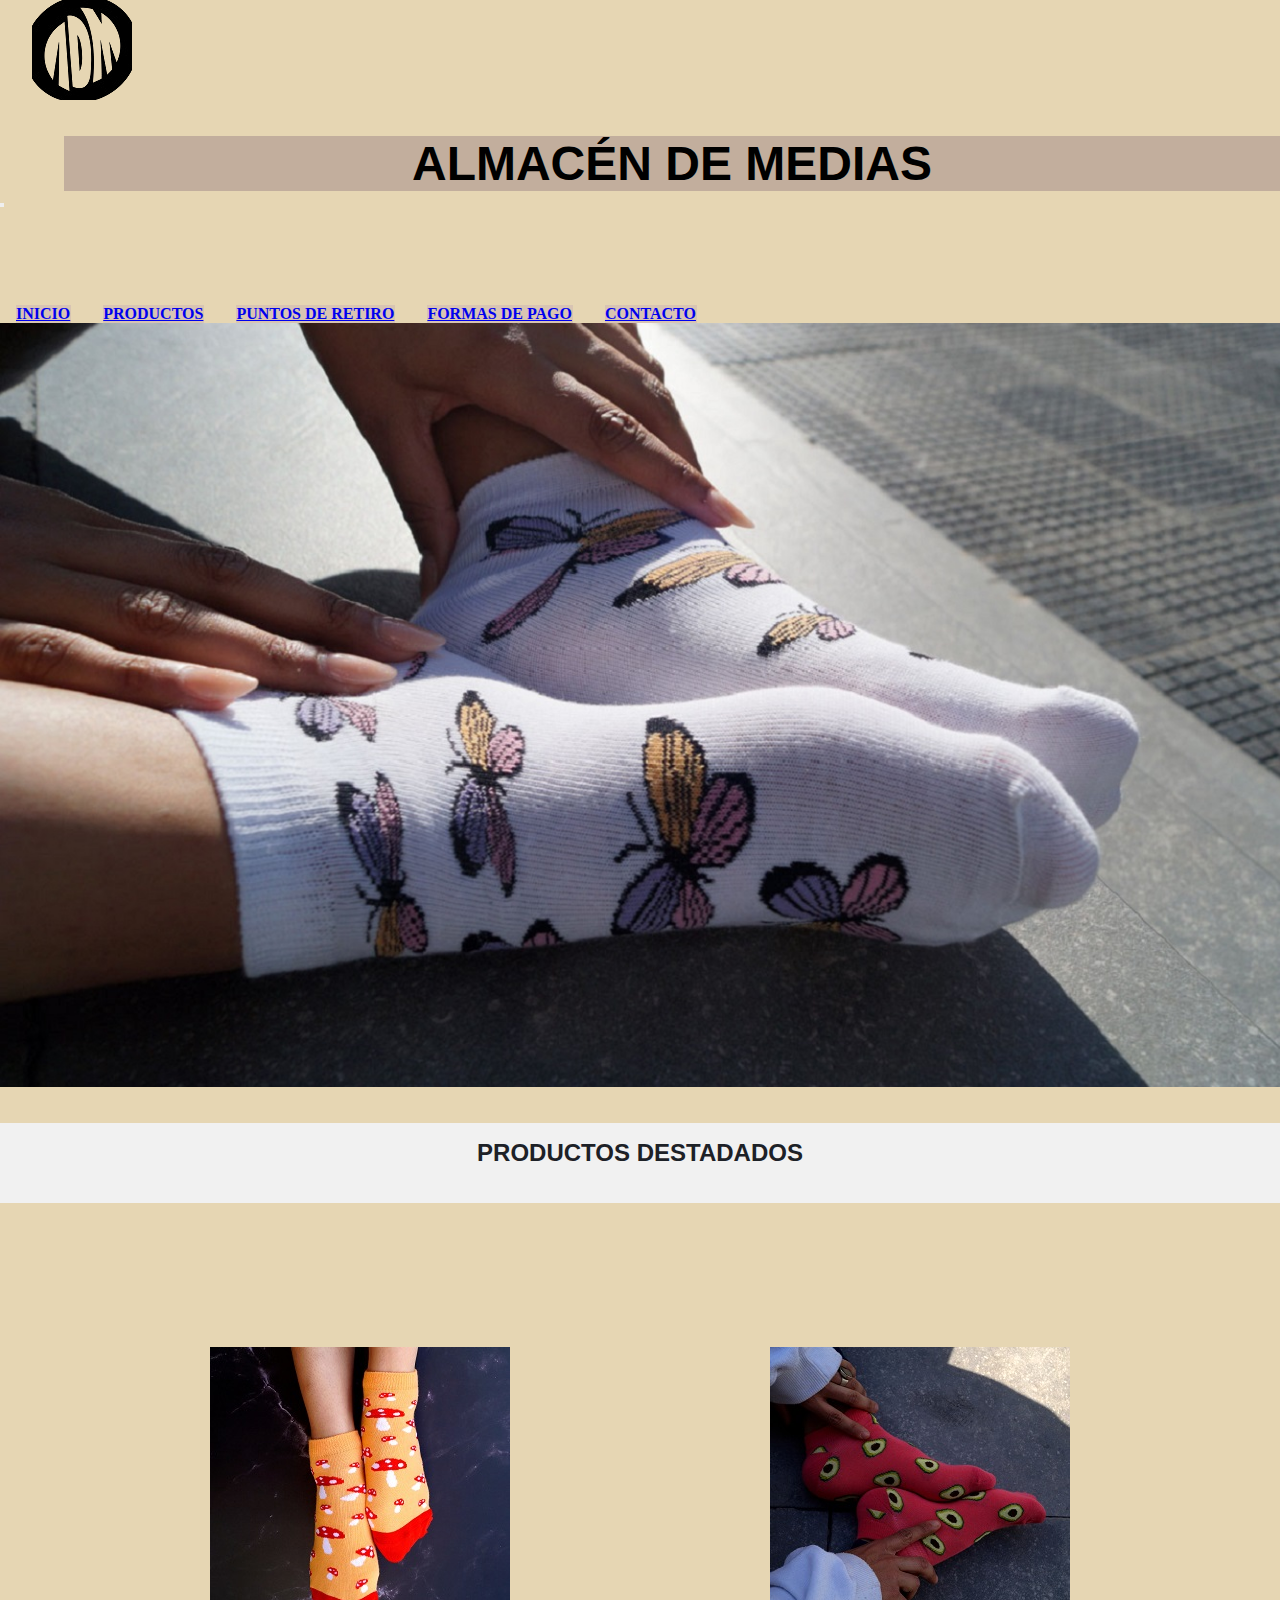
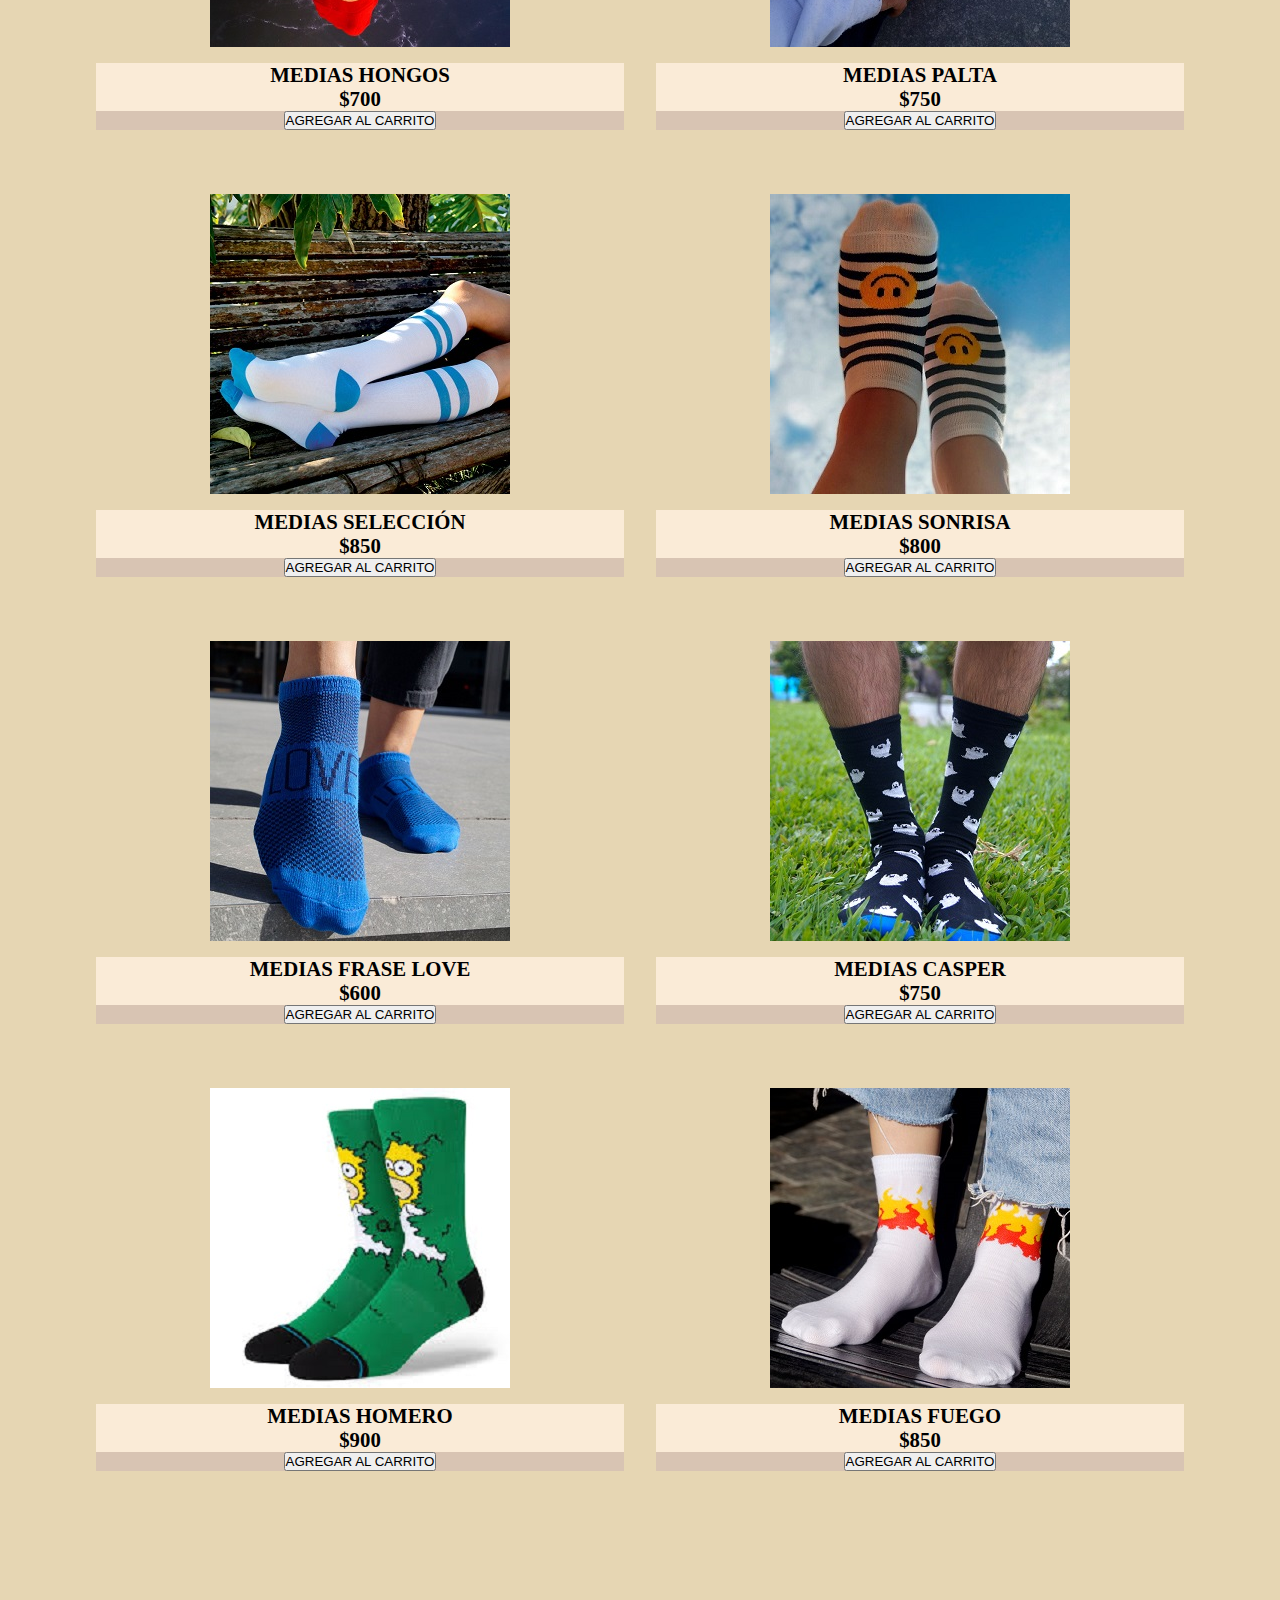
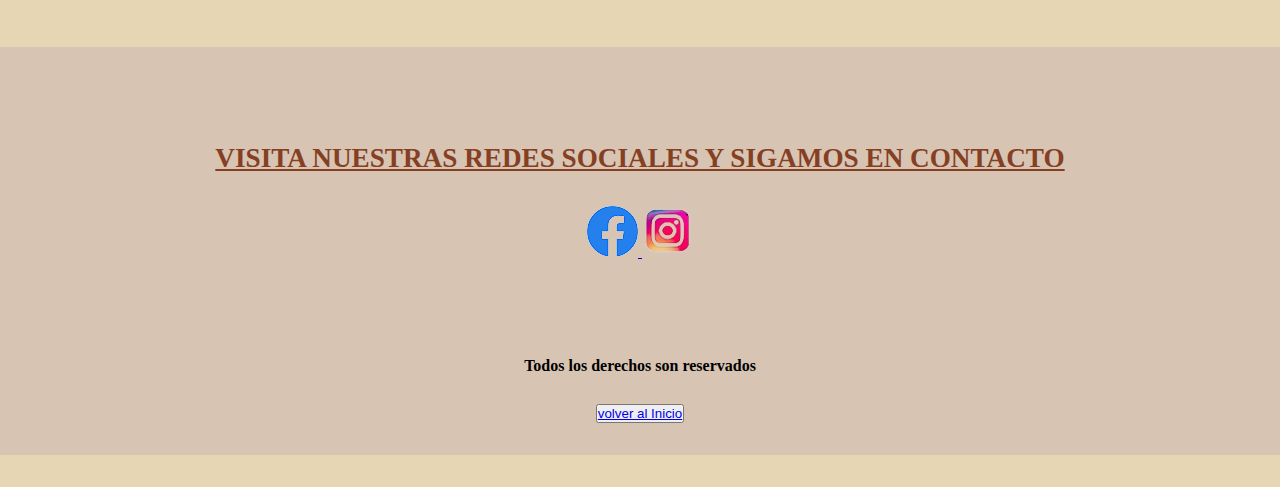
<file: index.html>
<!DOCTYPE html>
<html lang="en">
<head>
    <meta charset="UTF-8">
    <meta http-equiv="X-UA-Compatible" content="IE=edge">
    <meta name="viewport" content="width=device-width, initial-scale=1.0">
     
    <!-- keywords -->
    <meta name="keywords" content="ALMACÉN DE MEDIAS, TIENDA, PRODUCTOS DESTADADOS, REDES SOCIALES">

    <!-- meta etiqueta description -->
    <meta name="description" content="ALMACÉN DE MEDIAS, TU TIENDA PARA COMPRAR LAS MEDIAS CON MEJOR CALIDAD Y BUENOS DISEÑOS">

    <!-- link favicon -->
    <link rel="icon" href="img/icono-adm.ico">
    
    <!-- link bootstrap -->
    <link href="https://cdn.jsdelivr.net/npm/bootstrap@5.3.0-alpha1/dist/css/bootstrap.min.css" rel="stylesheet" integrity="sha384-GLhlTQ8iRABdZLl6O3oVMWSktQOp6b7In1Zl3/Jr59b6EGGoI1aFkw7cmDA6j6gD" crossorigin="anonymous">

    <!-- link de mi css -->
    <link rel="stylesheet" href="css/style.css">

    <title> Tienda Almacén de Medias </title>
 
  </head>

<body>

 <!-- banner principal -->

  <header class="header-fondo">
        
      
    <nav class="navbar navbar-expand-lg">

      <div class="logo-img">
        <a href="index.html">
        <img src="img/logo-adm-png.png" alt="letras ADM que son las iniciales del nombre almacén de medias">
        </a>
      </div>

      <div class="titulo-p">
        <a class="etiqueta-a" href="index.html"> <h1>ALMACÉN DE MEDIAS</h1></a>
       </div>
                
     <div class="container-fluid">
                  
        <button class="navbar-toggler" type="button" data-bs-toggle="collapse" data-bs-target="#navbarNav" aria-controls="navbarNav" aria-expanded="false" aria-label="Toggle navigation">
          <span class="navbar-toggler-icon"></span>
        </button>
                
        <div class="collapse navbar-collapse" id="navbarNav">
                    
          <ul class="navbar-nav">
                      
            <li class="nav-item">
              <a class="nav-link" href="index.html"> INICIO </a>
            </li>
    
            <li class="nav-item">
              <a class="nav-link" href="pages/productos.html"> PRODUCTOS </a>
           </li>
    
            <li class="nav-item">
              <a class="nav-link" href="pages/puntos-retiro.html"> PUNTOS DE RETIRO </a>
            </li>
    
            <li class="nav-item">
              <a class="nav-link" href="pages/formas-pago.html"> FORMAS DE PAGO </a>
            </li>
                      
            <li class="nav-item">
              <a class="nav-link" href="pages/contacto.html"> CONTACTO </a>
            </li>
                       
          </ul>
    
        </div>
    
      </div>

    </nav>

    <div class="fondo">

      <img src="img/medias-mariposa-portada.jpg" alt="imagen grande de medias con mariposas">
          
    </div>
  
  </header>
   

 <!-- contenido principal -->

  <main>
        
    <section>
      <h2> PRODUCTOS DESTADADOS </h2>
    </section>

    <div class="padre">

      <div class="dos-filas">
                
        <div class="img">
          <img src="img/medias-hongos.jpg" alt="medias amarillas con hongos rojos">
        </div>

        <div class="texto">
         <p class="p"> MEDIAS HONGOS </p>
         <p class="p">$700</p>
        </div>

        <div class="button">
          <button> AGREGAR AL CARRITO </button>
        </div>

      </div>

     <div class="dos-filas">
                
        <div class="img">
           <img src="img/medias-palta.jpg" alt="medias con paltas">
        </div>

        <div class="texto">
          <p class="p"> MEDIAS PALTA </p>
          <p class="p">$750</p>
       </div>

        <div class="button">
          <button> AGREGAR AL CARRITO </button>
        </div>

      </div>

     <div class="dos-filas">
                
        <div class="img">
          <img src="img/medias-selección.jpg" alt="medias blancas con dos rayas celestes">
        </div>
                
        <div class="texto">
          <p class="p"> MEDIAS SELECCIÓN </p>
          <p class="p">$850</p>
        </div>

        <div class="button">
          <button> AGREGAR AL CARRITO </button>
        </div>

      </div>

      <div class="dos-filas">

        <div class="img">
          <img src="img/medias-sonrisa.jpg" alt="medias con una sonrisa">
        </div>
                
                
        <div class="texto">
          <p class="p"> MEDIAS SONRISA </p>
          <p class="p">$800</p>
        </div>
                
        <div class="button">
          <button> AGREGAR AL CARRITO </button>
        </div>

      </div>

      <div class="dos-filas">
                
        <div class="img">
          <img src="img/medias-love.jpg" alt="medias con la frase love">
        </div>
                
        <div class="texto">
         <p class="p"> MEDIAS FRASE LOVE </p>
         <p class="p">$600</p>
       </div>
                
        <div class="button">
         <button> AGREGAR AL CARRITO </button>
        </div>

      </div>

      <div class="dos-filas">
               
        <div class="img">
          <img src="img/medias-casper.jpg" alt="medias casper">
        </div>
                
        <div class="texto">
          <p class="p"> MEDIAS CASPER </p>
          <p class="p">$750</p>
        </div>

        <div class="button">
          <button> AGREGAR AL CARRITO </button>
       </div>

      </div>

      <div class="dos-filas">
                
        <div class="img">
          <img src="img/homero-arbusto.jpg" alt="medias de homero simpson en el arbusto">
        </div>
                
        <div class="texto">
          <p class="p"> MEDIAS HOMERO </p>
          <p class="p">$900</p>
       </div>

        <div class="button">
         <button> AGREGAR AL CARRITO </button>
        </div>

      </div>

      <div class="dos-filas">
                
        <div class="img">
          <img src="img/medias-fuegos.jpg" alt="medias con fueguitos">
          </div>

        <div class="texto">
         <p class="p"> MEDIAS FUEGO </p>
         <p class="p">$850</p>
        </div>
                
        <div class="button">
         <button> AGREGAR AL CARRITO </button>
        </div>

      </div>

    </div>


  </main>

    <!-- pie de página -->

    <footer>

        <div class="h3">
            <h3> VISITA NUESTRAS REDES SOCIALES Y SIGAMOS EN CONTACTO </h3>
        </div>

        <div class="img">
        
            <a href="https://www.facebook.com/almacendemedias" target="_blank"> 
              <img src="img/img-facebook.png" alt="logo red social facebook">
            </a>
              
            <a href="https://www.instagram.com/almacendemediasok/" target="_blank">
              <img src="img/img-instagram.png" alt="logo red social instagram">
            </a>
          
        </div>

        <h4> Todos los derechos son reservados </h4>

      <button class="button">
         <a href="index.html"> volver al Inicio</a>
      </button>



    </footer>
    
    <!-- script js bootstrap-->

    <script src="https://cdn.jsdelivr.net/npm/bootstrap@5.3.0-alpha1/dist/js/bootstrap.bundle.min.js" integrity="sha384-w76AqPfDkMBDXo30jS1Sgez6pr3x5MlQ1ZAGC+nuZB+EYdgRZgiwxhTBTkF7CXvN" crossorigin="anonymous"></script>

    



</body>

</html>
</file>
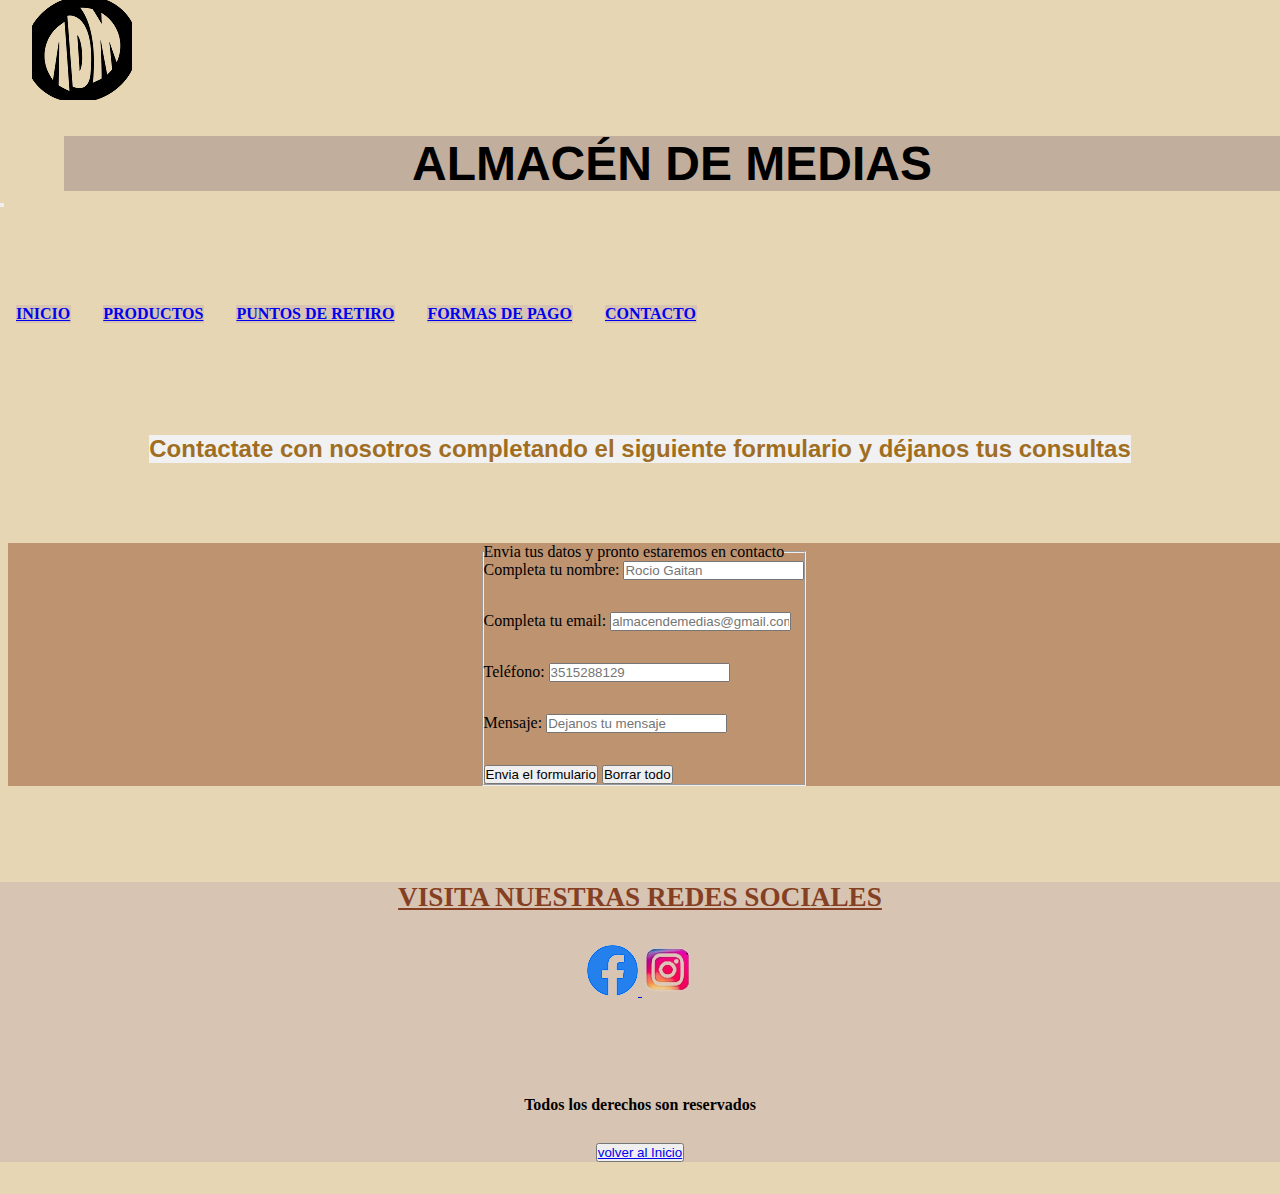
<file: pages/contacto.html>
<!DOCTYPE html>
<html lang="en">
<head>
    <meta charset="UTF-8">
    <meta http-equiv="X-UA-Compatible" content="IE=edge">
    <meta name="viewport" content="width=device-width, initial-scale=1.0">
  
    <!-- keywords -->
    <meta name="keywords" content="CONTACTO, FORMULARIO, DATOS, ENVIAR">

    <!-- meta etiqueta description -->
    <meta name="description" content="COMPLETA EL FORMULARIO Y CONTACTATE CON ALMACEN DE MEDIAS">

    <!-- link favicon -->
    <link rel="icon" href="../img/icono-adm.ico">

    <!-- link de bootstrap -->
    <link href="https://cdn.jsdelivr.net/npm/bootstrap@5.3.0-alpha1/dist/css/bootstrap.min.css" rel="stylesheet" integrity="sha384-GLhlTQ8iRABdZLl6O3oVMWSktQOp6b7In1Zl3/Jr59b6EGGoI1aFkw7cmDA6j6gD" crossorigin="anonymous">
    
    <!-- link de mi css-->
    <link rel="stylesheet" href="../css/style.css">
    

    <title>Contacto - ADM</title>

</head>

<body class="body-contacto">

  <!-- banner principal -->

  <header class="header-fondo">

    <nav class="navbar navbar-expand-lg">

      <div class="logo-img">
        <a href="../index.html">
        <img src="../img/logo-adm-png.png" alt="letras ADM que son las iniciales del nombre almacén de medias">
        </a>
      </div>

      <div class="titulo-p">
        <a class="etiqueta-a" href="../index.html"> <h1>ALMACÉN DE MEDIAS</h1></a>
       </div>
                
     <div class="container-fluid">
                  
        <button class="navbar-toggler" type="button" data-bs-toggle="collapse" data-bs-target="#navbarNav" aria-controls="navbarNav" aria-expanded="false" aria-label="Toggle navigation">
          <span class="navbar-toggler-icon"></span>
        </button>
                
        <div class="collapse navbar-collapse" id="navbarNav">
                    
          <ul class="navbar-nav">
                      
            <li class="nav-item">
              <a class="nav-link" href="../index.html"> INICIO </a>
            </li>
    
            <li class="nav-item">
              <a class="nav-link" href="productos.html"> PRODUCTOS </a>
           </li>
    
            <li class="nav-item">
              <a class="nav-link" href="puntos-retiro.html"> PUNTOS DE RETIRO </a>
            </li>
    
            <li class="nav-item">
              <a class="nav-link" href="formas-pago.html"> FORMAS DE PAGO </a>
            </li>
                      
            <li class="nav-item">
              <a class="nav-link" href="contacto.html"> CONTACTO </a>
            </li>
                       
          </ul>
    
        </div>
    
      </div>

    </nav>
         

  </header>

  <!-- contenido principal -->
    <main>
    
        <div class="formulario-contacto">
            <h2> Contactate con nosotros completando el siguiente formulario y déjanos tus consultas </h2>
        </div>
       
        <div class="contacto">
  
          <form>
              <fieldset>
                   
                   <legend> Envia tus datos y pronto estaremos en contacto </legend>
                   
                    <div>
                      <label for="nombre">
                          Completa tu nombre:
                      </label>
                      <input type="text" name="nombre" placeholder="Rocio Gaitan"> 
                    </div>
      
                    <div class="separar">
                      <label for="email">
                          Completa tu email:
                      </label>
                      <input type="email" name="mail" placeholder="almacendemedias@gmail.com">
                    </div>
      
                    <div class="separar">
                      <label for="telefono">
                          Teléfono:
                      </label>
                      <input type="tel" name="telefono" placeholder="3515288129">
                    </div>
      
                    <div class="separar">
                      <label for="mensaje">
                          Mensaje:
                      </label>
                      <input type="text" name="mensaje" placeholder="Dejanos tu mensaje">
                    </div>
      
                     <div class="separar">
                      <input type="submit" value="Envia el formulario">
                      <input type="reset" value="Borrar todo">
                    </div>
  
                    
      
              </fieldset>
             
          </form>
        
      </div>

    </main>
    

    <!-- pie de página -->

    <footer>
         
       <div>
          <h3> VISITA NUESTRAS REDES SOCIALES </h3>
        </div>
      
        <div class="img">
      
          <a href="https://www.facebook.com/almacendemedias" target="_blank"> 
            <img src="../img/img-facebook.png" alt="logo red social facebook">
          </a>
            
          <a href="https://www.instagram.com/almacendemediasok/" target="_blank">
            <img src="../img/img-instagram.png" alt="logo red social instagram">
          </a>
        
        </div>
 
        
       <div>
         <h4> Todos los derechos son reservados </h4>
       </div>
       

      <button>
        <a href="../index.html"> volver al Inicio</a>
      </button>

    
    </footer>

    <!-- script js bootstrap-->

    <script src="https://cdn.jsdelivr.net/npm/bootstrap@5.3.0-alpha1/dist/js/bootstrap.bundle.min.js" integrity="sha384-w76AqPfDkMBDXo30jS1Sgez6pr3x5MlQ1ZAGC+nuZB+EYdgRZgiwxhTBTkF7CXvN" crossorigin="anonymous"></script>

  </body>

</html>
</file>
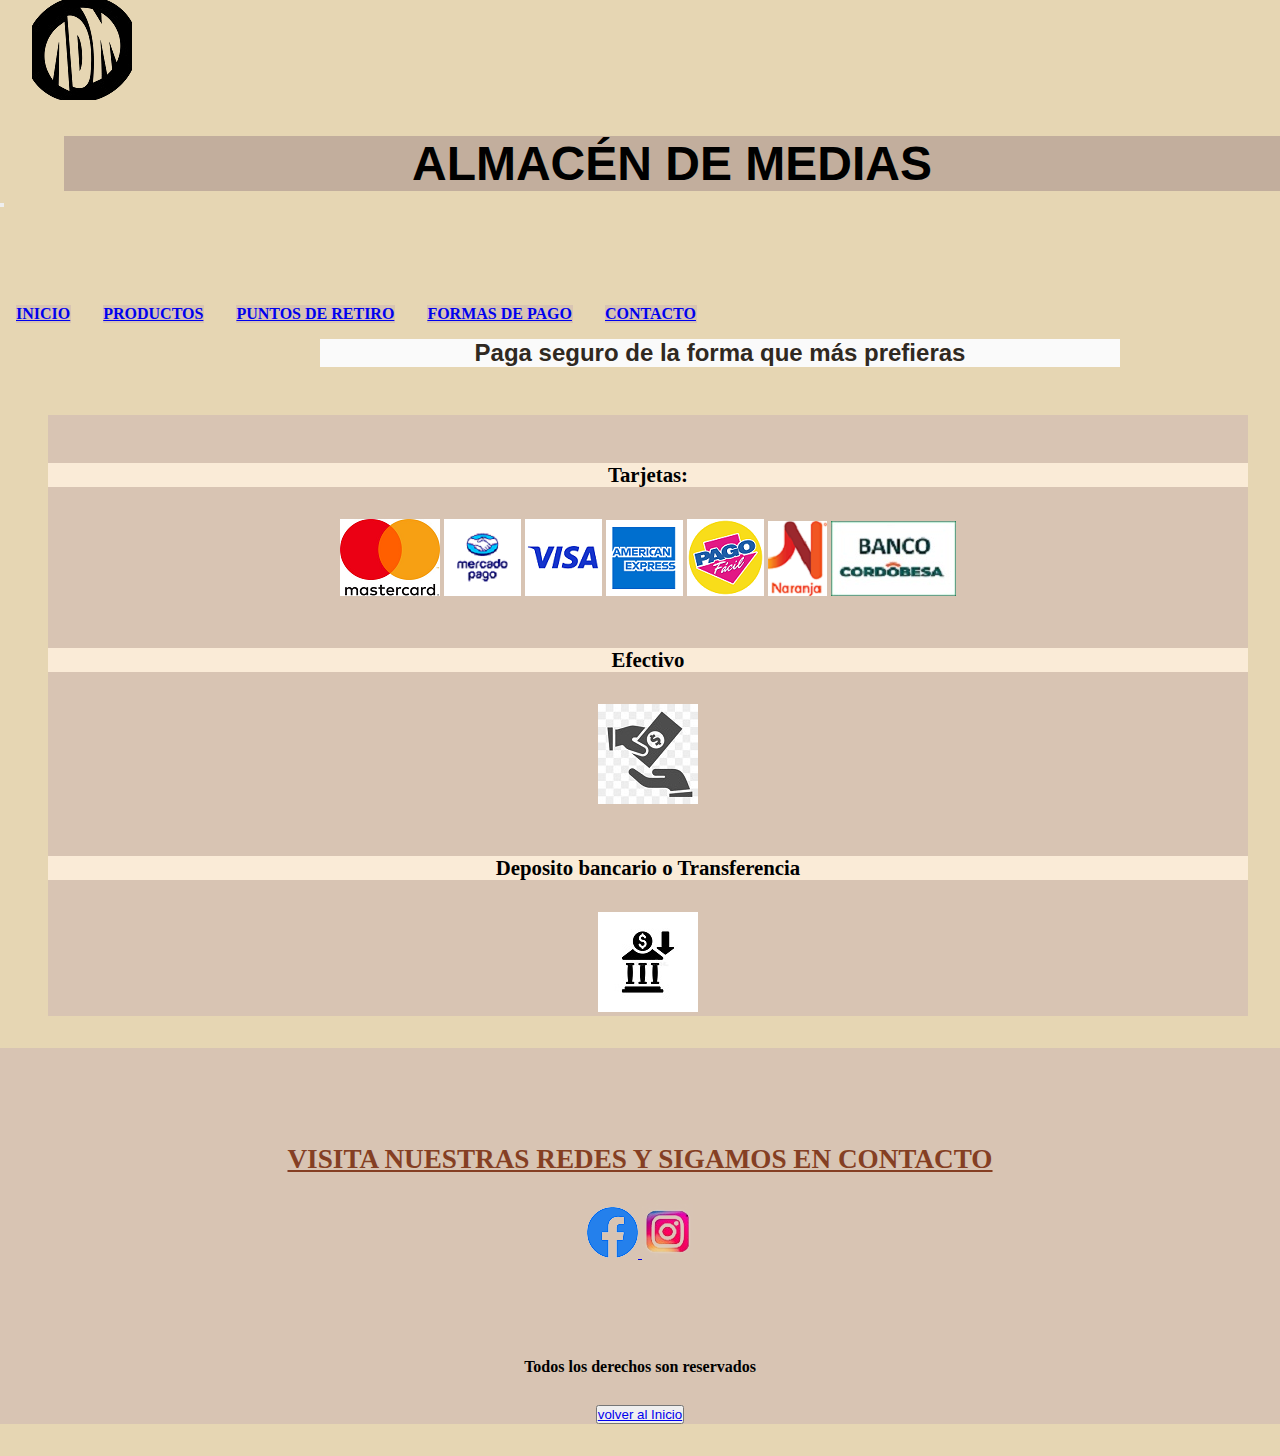
<file: pages/formas-pago.html>
<!DOCTYPE html>
<html lang="en">
<head>
    <meta charset="UTF-8">
    <meta http-equiv="X-UA-Compatible" content="IE=edge">
    <meta name="viewport" content="width=device-width, initial-scale=1.0">
    
    <!-- keywords -->
    <meta name="keywords" content="FORMAS DE PAGO, TARJETAS, EFECTIVO, PAGA SEGURO">

    <!-- meta etiqueta description -->
    <meta name="description" content="PAGA SEGURO DE LA FORMA QUE MAS PREFIERAS">

    <!-- link favicon -->
    <link rel="icon" href="../img/icono-adm.ico">

    <!-- link de bootstrap -->
    <link href="https://cdn.jsdelivr.net/npm/bootstrap@5.3.0-alpha1/dist/css/bootstrap.min.css" rel="stylesheet" integrity="sha384-GLhlTQ8iRABdZLl6O3oVMWSktQOp6b7In1Zl3/Jr59b6EGGoI1aFkw7cmDA6j6gD" crossorigin="anonymous">
    
    <!-- link de mi css-->
    <link rel="stylesheet" href="../css/style.css">


    <title>Formas de Pago - ADM</title>

</head>

<body>

  <!-- banner principal -->

  <header class="header-fondo">

    <nav class="navbar navbar-expand-lg">

      <div class="logo-img">
        <a href="../index.html">
         <img src="../img/logo-adm-png.png" alt="letras ADM que son las iniciales del nombre almacén de medias">
        </a>
     </div>

     <div class="titulo-p">
      <a class="etiqueta-a" href="../index.html"> <h1>ALMACÉN DE MEDIAS</h1></a>
     </div>
        
    <div class="container-fluid">
          
          <button class="navbar-toggler" type="button" data-bs-toggle="collapse" data-bs-target="#navbarNav" aria-controls="navbarNav" aria-expanded="false" aria-label="Toggle navigation">
            <span class="navbar-toggler-icon"></span>
          </button>
        
       <div class="collapse navbar-collapse" id="navbarNav">
            
              <ul class="navbar-nav">
              
                  <li class="nav-item">
                     <a class="nav-link" href="../index.html"> INICIO </a>
                  </li>

                  <li class="nav-item">
                     <a class="nav-link" href="productos.html"> PRODUCTOS </a>
                  </li>

                  <li class="nav-item">
                     <a class="nav-link" href="puntos-retiro.html"> PUNTOS DE RETIRO </a>
                   </li>

                  <li class="nav-item">
                     <a class="nav-link" href="formas-pago.html"> FORMAS DE PAGO </a>
                  </li>
              
                   <li class="nav-item">
                     <a class="nav-link" href="contacto.html"> CONTACTO </a>
                   </li>
               
                </ul>

          </div>

        </div>

     </nav>

  </header>
    
    
  <!-- contenido principal -->

 <main>

    <h2 class="titulo-h2">Paga seguro de la forma que más prefieras</h2>

    <div class="pago">

      <div class="texto">
        <p>Tarjetas:</p>
      </div>

     <div class="img-pagos">
       <img src="../img/mastercadd.png" alt="logo de mastercad">
       <img src="../img/mercado-p.png" alt="logo de mercado pago">
       <img src="../img/vi-sa.png" alt="logo de visa">
       <img src="../img/american-express.png" alt="logo de american express">
       <img src="../img/pago-facil.png" alt="logo de pago facil">
       <img src="../img/naranja.png" alt="logo de tarjeta naranja">
       <img src="../img/cordobesa.jpg" alt="logo de la tarjeta cordobesa">
     </div>
  
    

     <div class="texto">
       <p> Efectivo </p>
      </div>

      <div class="img-pagos">
        <img src="../img/efectivo.jpg" alt="medio de pago efectivo">
      </div>

      <div class="texto">
        <p> Deposito bancario o Transferencia </p>
      </div>

      <div class="img-pagos">
        <img src="../img/deposito-bancario.jpg" alt="logo del depotivo bancario">
      </div>
   
    </div>

  </main>

 <!-- pie de página -->

 <footer class="footer-pagos">
   
   <div class="h3">
     <h3> VISITA NUESTRAS REDES Y SIGAMOS EN CONTACTO </h3>
   </div>

   <div class="img">

      <a href="https://www.facebook.com/almacendemedias" target="_blank"> 
       <img src="../img/img-facebook.png" alt="logo red social facebook">
      </a>
      
      <a href="https://www.instagram.com/almacendemediasok/" target="_blank">
        <img src="../img/img-instagram.png" alt="logo red social instagram">
      </a>
  
    </div>

    <h4> Todos los derechos son reservados </h4>


    <button>
      <a href="../index.html"> volver al Inicio </a>
    </button>
    
  </footer>

 <!-- script js bootstrap-->

  <script src="https://cdn.jsdelivr.net/npm/bootstrap@5.3.0-alpha1/dist/js/bootstrap.bundle.min.js" integrity="sha384-w76AqPfDkMBDXo30jS1Sgez6pr3x5MlQ1ZAGC+nuZB+EYdgRZgiwxhTBTkF7CXvN" crossorigin="anonymous"></script>
      

</body>

</html>
</file>
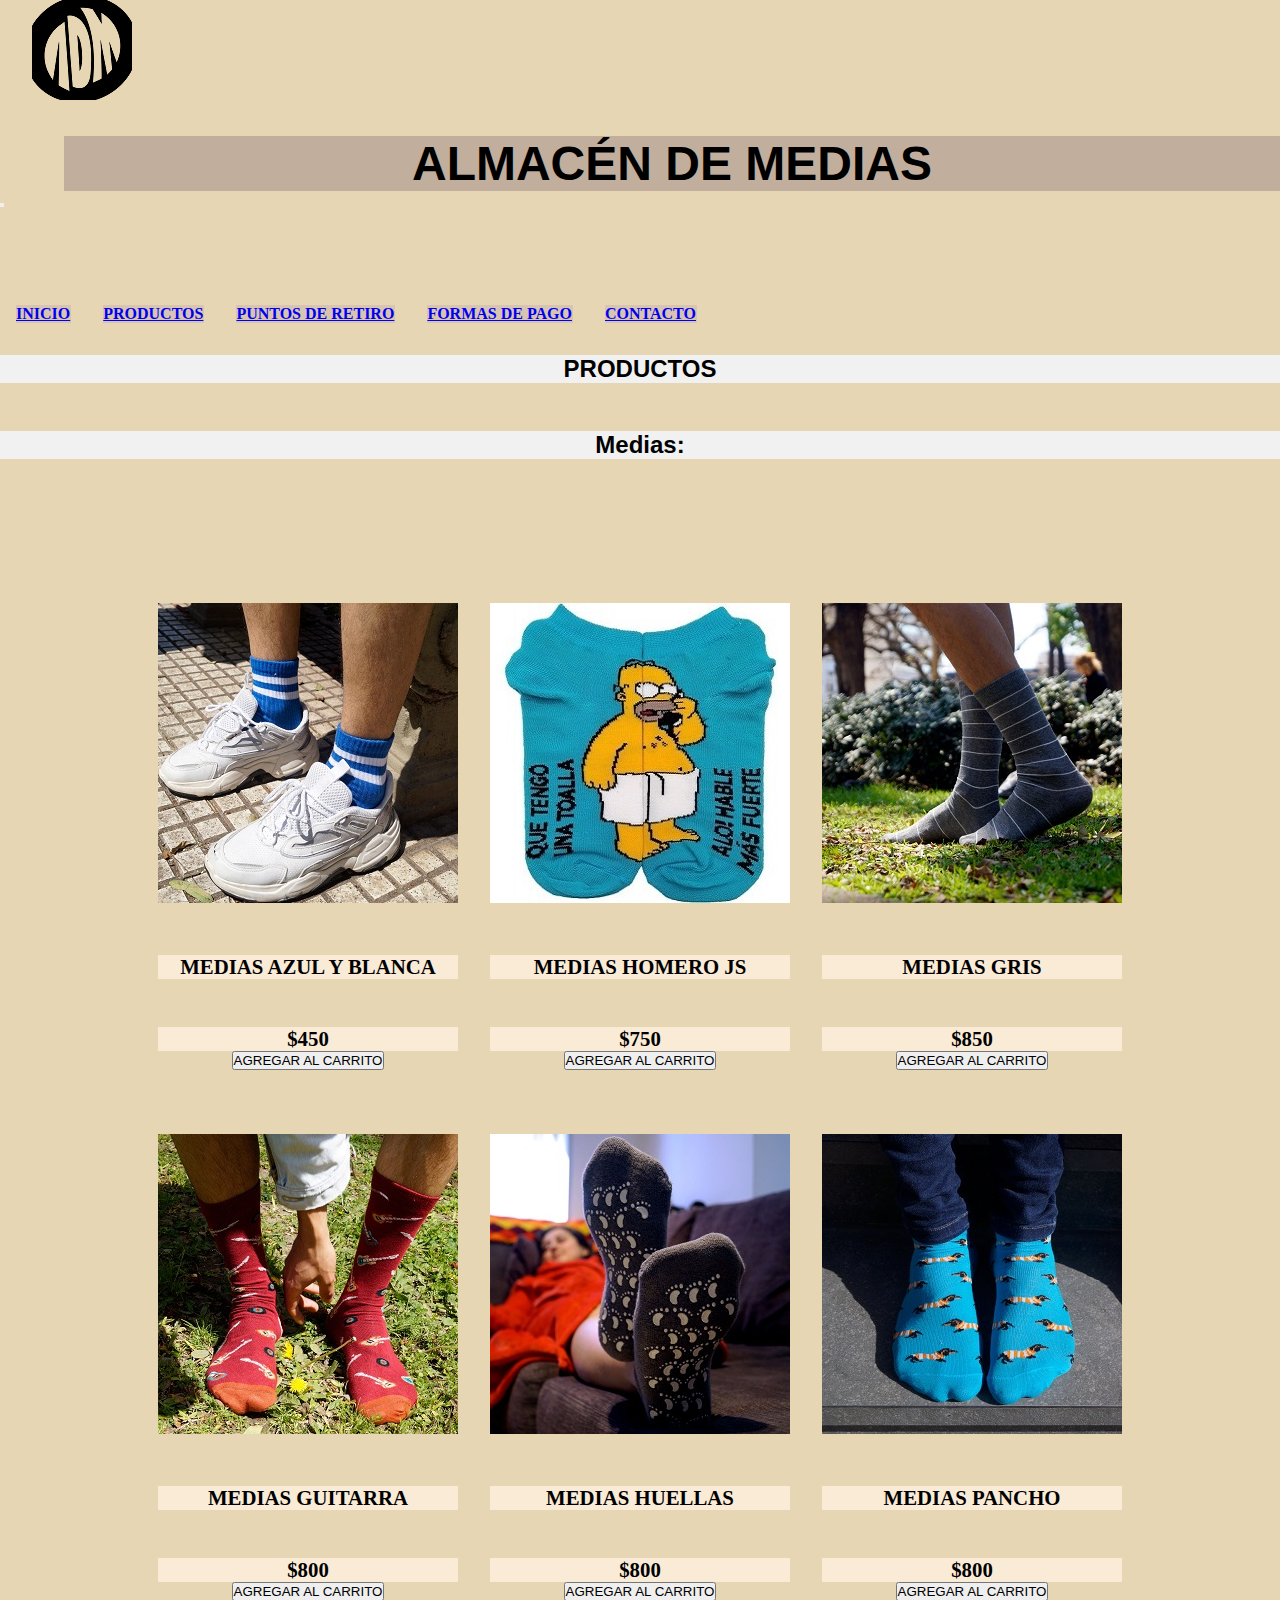
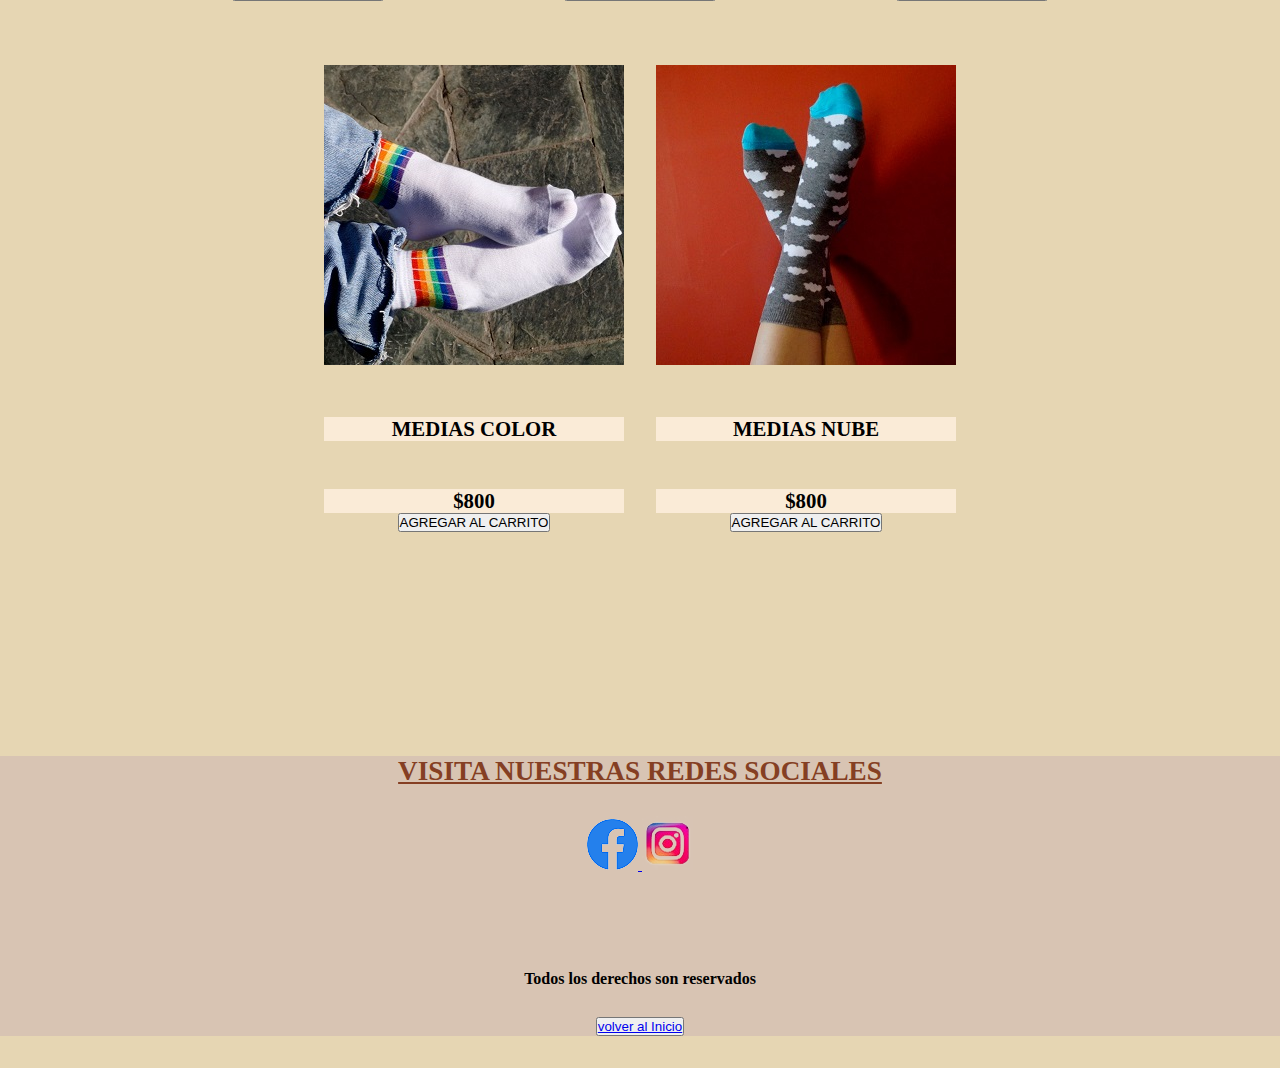
<file: pages/productos.html>
<!DOCTYPE html>
<html lang="en">
<head>
    <meta charset="UTF-8">
    <meta http-equiv="X-UA-Compatible" content="IE=edge">
    <meta name="viewport" content="width=device-width, initial-scale=1.0">
    
    <!-- keywords -->
    <meta name="keywords" content="PRODUCTOS, MEDIAS, AGREGAR AL CARRITO">

    <!-- meta etiqueta description -->
    <meta name="description" content="LISTADO DE LOS PRODUCTOS MEDIAS, PRECIOS Y DISEÑOS">

    <!-- link favicon -->
    <link rel="icon" href="../img/icono-adm.ico">

    <!-- link bootstrap -->
    <link href="https://cdn.jsdelivr.net/npm/bootstrap@5.3.0-alpha1/dist/css/bootstrap.min.css" rel="stylesheet" integrity="sha384-GLhlTQ8iRABdZLl6O3oVMWSktQOp6b7In1Zl3/Jr59b6EGGoI1aFkw7cmDA6j6gD" crossorigin="anonymous">

    <!-- link de mi css -->
    <link rel="stylesheet" href="../css/style.css">

    <title>Productos - ADM</title>

</head>

<body>

  <!--banner principal-->

  <header class="header-fondo">

    <nav class="navbar navbar-expand-lg">

      <div class="logo-img">
        <a href="../index.html">
        <img src="../img/logo-adm-png.png" alt="letras ADM que son las iniciales del nombre almacén de medias">
        </a>
      </div>

      <div class="titulo-p">
        <a class="etiqueta-a" href="../index.html"> <h1>ALMACÉN DE MEDIAS</h1></a>
       </div>
                
     <div class="container-fluid">
                  
        <button class="navbar-toggler" type="button" data-bs-toggle="collapse" data-bs-target="#navbarNav" aria-controls="navbarNav" aria-expanded="false" aria-label="Toggle navigation">
          <span class="navbar-toggler-icon"></span>
        </button>
                
        <div class="collapse navbar-collapse" id="navbarNav">
                    
          <ul class="navbar-nav">
                      
            <li class="nav-item">
              <a class="nav-link" href="../index.html"> INICIO </a>
            </li>
    
            <li class="nav-item">
              <a class="nav-link" href="productos.html"> PRODUCTOS </a>
           </li>
    
            <li class="nav-item">
              <a class="nav-link" href="puntos-retiro.html"> PUNTOS DE RETIRO </a>
            </li>
    
            <li class="nav-item">
              <a class="nav-link" href="formas-pago.html"> FORMAS DE PAGO </a>
            </li>
                      
            <li class="nav-item">
              <a class="nav-link" href="contacto.html"> CONTACTO </a>
            </li>
                       
          </ul>
    
        </div>
    
      </div>

    </nav>
  
  </header>

  <!-- contenido principal -->

 <main>
    
    <div>
      <h2> PRODUCTOS </h2>
      <h2> Medias: </h2>

    </div>

   <div class="padre-productos">

      <div class="hijo-productos">

        <img src="../img/medias-azubla.jpg" alt="medias azules con dos rayas en blanco">
        
        <p class="texto"> MEDIAS AZUL Y BLANCA </p>
        <p class="texto">$450</p>

        <div class="button">
          <button> AGREGAR AL CARRITO </button>
        </div>

      </div>

     <div class="hijo-productos">
        <img src="../img/frase-homero.jpg" alt="frase de homero simpson hable mas fuerte que tengo una toalla">
        
        <p class="texto"> MEDIAS HOMERO JS </p>
        <p class="texto">$750</p>

        <div class="button">
          <button> AGREGAR AL CARRITO </button>
        </div>

      </div>

     <div class="hijo-productos">
        <img src="../img/medias-gris.jpg" alt="medias grises con rayas finitas en blanco">

        <p class="texto"> MEDIAS GRIS </p>
        <p class="texto">$850</p>

        <div class="button">
          <button> AGREGAR AL CARRITO </button>
        </div>

      </div>

     <div class="hijo-productos">
        <img src="../img/medias-guitarra.jpg" alt="medias guitarra">
        
        <p class="texto"> MEDIAS GUITARRA </p>
        <p class="texto">$800</p>
        
        <div class="button">
          <button> AGREGAR AL CARRITO </button>
        </div>

      </div>

     <div class="hijo-productos">
        <img src="../img/medias-huellas.jpg" alt="medias con huellitas">
        
        <p class="texto"> MEDIAS HUELLAS </p>
        <p class="texto">$800</p>
        
        <div class="button">
          <button> AGREGAR AL CARRITO </button>
        </div>

      </div>

     <div class="hijo-productos">
        <img src="../img/medias-salchichas.jpg" alt="medias con perros salchichas">
        
        <p class="texto"> MEDIAS PANCHO </p>
        <p class="texto">$800</p>
        
        <div class="button">
          <button> AGREGAR AL CARRITO </button>
        </div>

      </div>

      <div class="hijo-productos">
        <img src="../img/medias-orgullo.jpg" alt="medias con rayas en color rojo, naranja, amarillo, verde, azul, lila">
        
        <p class="texto"> MEDIAS COLOR </p>
        <p class="texto">$800</p>
        
        <div class="button">
          <button> AGREGAR AL CARRITO </button>
        </div>

      </div>

     <div class="hijo-productos">
        <img src="../img/medias-nubes.jpg" alt="medias con nuebes">
        
        <p class="texto"> MEDIAS NUBE </p>
        <p class="texto">$800</p>
        
        <div class="button">
          <button> AGREGAR AL CARRITO </button>
        </div>

      </div>



  </div>

    
       
 </main>

 <!--pie de página -->

 <footer>
    
    <h3> VISITA NUESTRAS REDES SOCIALES </h3>
        
   <div class="img">
  
      <a href="https://www.facebook.com/almacendemedias" target="_blank"> 
        <img src="../img/img-facebook.png" alt="logo red social facebook">
      </a>
        
      <a href="https://www.instagram.com/almacendemediasok/" target="_blank">
        <img src="../img/img-instagram.png" alt="logo red social instagram">
      </a>
    
   </div>

    <h4> Todos los derechos son reservados </h4>

   <button>
     <a href="../index.html"> volver al Inicio </a>
   </button>

 </footer>

 <!-- script js bootstrap-->

 <script src="https://cdn.jsdelivr.net/npm/bootstrap@5.3.0-alpha1/dist/js/bootstrap.bundle.min.js" integrity="sha384-w76AqPfDkMBDXo30jS1Sgez6pr3x5MlQ1ZAGC+nuZB+EYdgRZgiwxhTBTkF7CXvN" crossorigin="anonymous"></script>


    
</body>

</html>
</file>
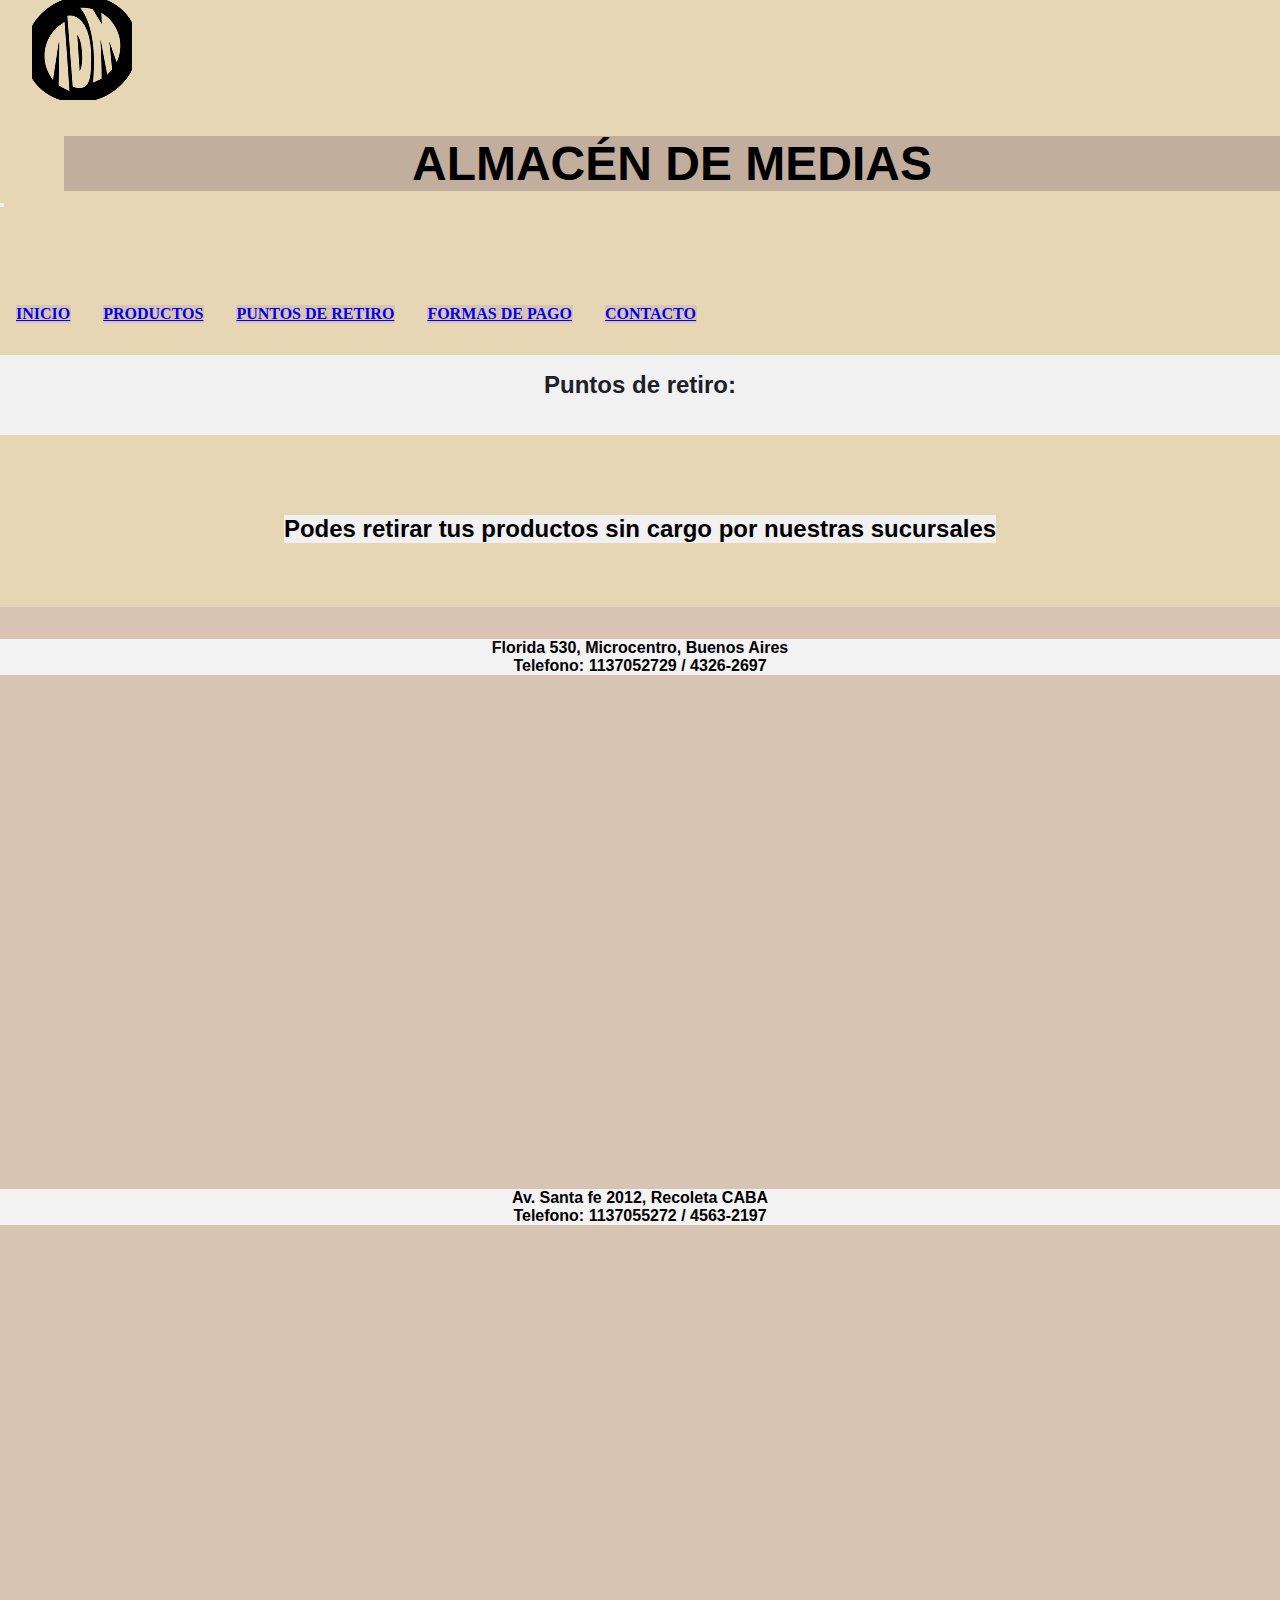
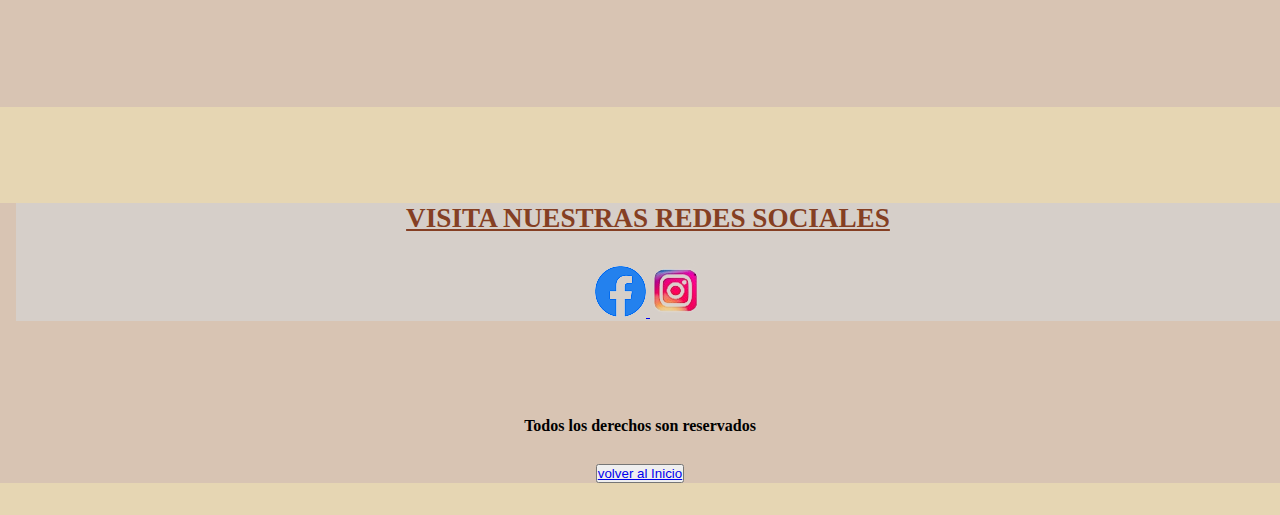
<file: pages/puntos-retiro.html>
<!DOCTYPE html>
<html lang="en">
<head>
    <meta charset="UTF-8">
    <meta http-equiv="X-UA-Compatible" content="IE=edge">
    <meta name="viewport" content="width=device-width, initial-scale=1.0">
    
    <!-- keywords -->
    <meta name="keywords" content="PUNTOS DE RETIRO, SUCURSALES, BUENOS AIRES, CABA">

    <!-- meta etiqueta description -->
    <meta name="description" content="PODES RETIRAR TUS PRODUCTOS SIN CARGO POR NUESTRAS SUCURSALES EN BUENOS AIRES">
    
    <!-- link favicon -->
    <link rel="icon" href="../img/icono-adm.ico">

    <!-- link de bootstrap -->
    <link href="https://cdn.jsdelivr.net/npm/bootstrap@5.3.0-alpha1/dist/css/bootstrap.min.css" rel="stylesheet" integrity="sha384-GLhlTQ8iRABdZLl6O3oVMWSktQOp6b7In1Zl3/Jr59b6EGGoI1aFkw7cmDA6j6gD" crossorigin="anonymous">
    
    <!-- link de mi css-->
    <link rel="stylesheet" href="../css/style.css">

    
    <title>Puntos de retiro - ADM</title>

</head>

<body>

  <!-- banner principal -->
    
  <header class="header-fondo">

    <nav class="navbar navbar-expand-lg">

      <div class="logo-img">
        <a href="../index.html">
        <img src="../img/logo-adm-png.png" alt="letras ADM que son las iniciales del nombre almacén de medias">
        </a>
      </div>

      <div class="titulo-p">
        <a class="etiqueta-a" href="../index.html"> <h1>ALMACÉN DE MEDIAS</h1></a>
       </div>
                
     <div class="container-fluid">
                  
        <button class="navbar-toggler" type="button" data-bs-toggle="collapse" data-bs-target="#navbarNav" aria-controls="navbarNav" aria-expanded="false" aria-label="Toggle navigation">
          <span class="navbar-toggler-icon"></span>
        </button>
                
        <div class="collapse navbar-collapse" id="navbarNav">
                    
          <ul class="navbar-nav">
                      
            <li class="nav-item">
              <a class="nav-link" href="../index.html"> INICIO </a>
            </li>
    
            <li class="nav-item">
              <a class="nav-link" href="productos.html"> PRODUCTOS </a>
           </li>
    
            <li class="nav-item">
              <a class="nav-link" href="puntos-retiro.html"> PUNTOS DE RETIRO </a>
            </li>
    
            <li class="nav-item">
              <a class="nav-link" href="formas-pago.html"> FORMAS DE PAGO </a>
            </li>
                      
            <li class="nav-item">
              <a class="nav-link" href="contacto.html"> CONTACTO </a>
            </li>
                       
          </ul>
    
        </div>
    
      </div>

    </nav>
       

  </header>

  <!--contenido principal-->

  <main>

    <section>
      <h2>Puntos de retiro:</h2>
    </section>

    <div class="h2-retiro">
      <h2>Podes retirar tus productos sin cargo por nuestras sucursales</h2>
    </div>

    <div class="padre-retiro">

      <div class="mapa-uno">

        <div class="direcciones">
            <p>Florida 530, Microcentro, Buenos Aires</p>
            <p>Telefono: 1137052729 / 4326-2697</p>
         </div>

             
          <div class="mapa-a">
            <iframe src="https://www.google.com/maps/embed?pb=!1m18!1m12!1m3!1d3284.0927823502834!2d-58.37766708505232!3d-34.601815264903856!2m3!1f0!2f0!3f0!3m2!1i1024!2i768!4f13.1!3m3!1m2!1s0x95bccacc69afffff%3A0x68e35d6cfab685ea!2sAlmac%C3%A9n%20de%20Medias!5e0!3m2!1ses!2sar!4v1676853160431!5m2!1ses!2sar" width="600" height="450" style="border:0;" allowfullscreen="" loading="lazy" referrerpolicy="no-referrer-when-downgrade"></iframe>
          </div>
            
      </div>
           

       <div class="mapa-dos">

          <div class="direcciones">
            <p> Av. Santa fe 2012, Recoleta CABA </p>
             <p> Telefono: 1137055272 / 4563-2197 </p>
          </div>

          <div class="mapa-b">
            <iframe src="https://www.google.com/maps/embed?pb=!1m18!1m12!1m3!1d3284.326380394138!2d-58.4004661800064!3d-34.59590751123249!2m3!1f0!2f0!3f0!3m2!1i1024!2i768!4f13.1!3m3!1m2!1s0x95bccbe802f6b25b%3A0xdb568147a2ef8030!2sAlmacen%20de%20medias!5e0!3m2!1ses!2sar!4v1676853095654!5m2!1ses!2sar" width="600" height="450" style="border:0;" allowfullscreen="" loading="lazy" referrerpolicy="no-referrer-when-downgrade"></iframe>
           </div>

        </div>

      </div>


  </main>

  <!--pie de página-->

  <footer>

    <div class="color-retiro">

       <div class="h3-retiro">
         <h3> VISITA NUESTRAS REDES SOCIALES </h3>
       </div>

       <div>
         <a href="https://www.facebook.com/almacendemedias" target="_blank"> 
           <img src="../img/img-facebook.png" alt="logo red social facebook">
         </a>
          
         <a href="https://www.instagram.com/almacendemediasok/" target="_blank">
           <img src="../img/img-instagram.png" alt="logo red social instagram">
         </a>
       </div>

    </div>

    <div>
      <h4> Todos los derechos son reservados </h4>
    </div>

    <div>
      <button>
        <a href="../index.html"> volver al Inicio</a>
     </button>
    </div>


  </footer>

  <!-- script js bootstrap-->

  <script src="https://cdn.jsdelivr.net/npm/bootstrap@5.3.0-alpha1/dist/js/bootstrap.bundle.min.js" integrity="sha384-w76AqPfDkMBDXo30jS1Sgez6pr3x5MlQ1ZAGC+nuZB+EYdgRZgiwxhTBTkF7CXvN" crossorigin="anonymous"></script>



</body>

</html>
</file>
<file: css/style.css>
/* reset */
* {
  margin: 0;
  padding: 0;
  box-sizing: border-box; }

h3, h4 {
  margin-top: 6rem;
  margin-bottom: 1.8rem; }

.mapa-uno .direcciones, .mapa-dos .direcciones {
  text-align: center;
  margin-top: 2rem;
  background-color: #f3f3f3; }

.mapa-uno .mapa-a, .mapa-dos .mapa-b {
  display: flex;
  justify-content: center;
  width: 100%;
  margin-top: 2rem; }

.etiqueta-a {
  text-decoration: none;
  color: #000000; }

/* estilos header */
body {
  background-color: #e6d6b3; }

.header-fondo {
  width: auto;
  height: auto; }

header nav div ul {
  display: flex;
  margin-top: 3rem;
  gap: 1rem; }
  header nav div ul li {
    display: flex;
    justify-content: center;
    font-weight: bold;
    margin-top: 3rem;
    margin-left: 1rem;
    border-right: 1px solid #d8c4b3;
    background-color: #d8c4b3; }

header h1 {
  height: auto;
  width: auto;
  justify-content: center;
  text-align: center;
  font-size: 3rem;
  font-weight: bold;
  font-family: 'Segoe UI', Tahoma, Geneva, Verdana, sans-serif; }

.logo-img {
  margin-top: -2rem;
  padding: 2rem; }

h3, h4 {
  margin-top: 6rem;
  margin-bottom: 1.8rem; }

.mapa-uno .direcciones, .mapa-dos .direcciones {
  text-align: center;
  margin-top: 2rem;
  background-color: #f3f3f3; }

.mapa-uno .mapa-a, .mapa-dos .mapa-b {
  display: flex;
  justify-content: center;
  width: 100%;
  margin-top: 2rem; }

.etiqueta-a {
  text-decoration: none;
  color: #000000; }

/* estilos INDEX.HTML */
/*estilos header*/
.fondo img {
  width: 100%; }

/* estilos main */
section h2 {
  height: 5rem;
  color: #1d2127;
  background-color: #d8c4b3;
  padding: 1rem;
  font-family: Verdana, Geneva, Tahoma, sans-serif;
  font-weight: bold;
  text-align: center;
  margin-top: 1rem; }

.padre {
  display: flex;
  flex-direction: column;
  align-items: center;
  gap: 3rem;
  margin-bottom: 3rem; }
  .padre .texto {
    margin-top: 1rem;
    text-align: center;
    font-weight: bold; }
  .padre .button {
    margin-bottom: 2rem;
    text-align: center;
    background-color: #d8c4b3; }

/* estilos del footer */
footer {
  text-align: center; }

h3 {
  font-size: 1.7rem;
  font-weight: bold;
  text-decoration: underline; }

h4 {
  font-family: Cambria, Cochin, Georgia, Times, "Times New Roman", serif; }

/*mq pantalla para tablet 600px - index.html*/
@media screen and (min-width: 600px) {
  /*estilo header*/
  h1 {
    background-color: #c2ae9d;
    margin-left: 4rem; }
  /*estilos main*/
  .padre {
    display: grid;
    grid-template-columns: auto auto;
    padding: 6rem; }
  /* estilos del footer */
  footer {
    background-color: #d8c4b3; } }

/*mq pantalla desktop 1024px - index.html*/
@media screen and (min-width: 1024px) {
  /* estilos main */
  .padre {
    display: grid;
    grid-template-columns: 1fr 1fr;
    gap: 2rem; }
    .padre .dos-filas {
      display: grid;
      grid-template-columns: repeat(1fr, 1fr); }
    .padre .img {
      display: flex;
      justify-content: center; } }

/* estilos footer */
.h3 {
  display: flex;
  justify-content: center;
  margin-top: 1rem; }

h3, h4 {
  margin-top: 6rem;
  margin-bottom: 1.8rem; }

.mapa-uno .direcciones, .mapa-dos .direcciones {
  text-align: center;
  margin-top: 2rem;
  background-color: #f3f3f3; }

.mapa-uno .mapa-a, .mapa-dos .mapa-b {
  display: flex;
  justify-content: center;
  width: 100%;
  margin-top: 2rem; }

.etiqueta-a {
  text-decoration: none;
  color: #000000; }

/* estilos de CONTACTO.HTML */
/* estilos main */
.formulario-contacto {
  color: #a06e23;
  margin: 1rem 1rem 1rem 1rem;
  text-align: center;
  font-family: Cambria, Cochin, Georgia, Times, "Times New Roman", serif; }

.contacto {
  background-color: #d8c4b3;
  display: flex;
  justify-content: center;
  gap: 1rem;
  margin-left: 0.5rem; }

.separar {
  margin-top: 2rem; }

/* mq pantalla para tablet 600px - contacto.html */
@media screen and (min-width: 600px) {
  .contacto {
    background-color: #bd9370; } }

/* mq pantalla para desktop 1024px - contacto.html */
@media screen and (min-width: 1024px) {
  .titulo-contacto {
    margin-top: 10rem; }
  .formulario-contacto {
    margin-top: 5rem;
    margin-bottom: 2rem;
    display: flex;
    justify-content: center; } }

h3, h4 {
  margin-top: 6rem;
  margin-bottom: 1.8rem; }

.mapa-uno .direcciones, .mapa-dos .direcciones {
  text-align: center;
  margin-top: 2rem;
  background-color: #f3f3f3; }

.mapa-uno .mapa-a, .mapa-dos .mapa-b {
  display: flex;
  justify-content: center;
  width: 100%;
  margin-top: 2rem; }

.etiqueta-a {
  text-decoration: none;
  color: #000000; }

/* estilos de FORMAS-PAGO.THML */
/*estilos header*/
/* estilos main*/
.titulo-h2 {
  font-family: Verdana, Geneva, Tahoma, sans-serif;
  font-weight: bold;
  text-align: center;
  margin-top: 1rem;
  color: #302921; }

.pago {
  width: auto;
  margin: 2rem 2rem 2rem 3rem;
  background-color: #d8c4b3; }

.texto {
  font-family: Cambria, Cochin, Georgia, Times, "Times New Roman", serif;
  font-weight: bold;
  background-color: #faebd7; }

/* estilos footer */
.footer-pagos {
  background-color: #d8c4b3; }

/* mq pantalla para tablet 600px - formas-pago.html */
@media screen and (min-width: 600px) {
  main h2 {
    margin-top: 2rem;
    text-align: center;
    font-weight: bold;
    font-family: 'Gill Sans', 'Gill Sans MT', Calibri, 'Trebuchet MS', sans-serif;
    background-color: #f1f1f1; }
  .texto {
    margin-top: 3rem; } }

/* mq pantalla para desktop 1024px - formas-pago.html*/
@media screen and (min-width: 1024px) {
  /*estilos del main*/
  .titulo-h2 {
    background-color: #fafafa;
    width: 50rem;
    margin-left: 20rem; }
  .pago {
    display: flex;
    flex-direction: column;
    margin-top: 3rem; }
  .texto {
    justify-content: center;
    align-content: center;
    text-align: center;
    font-weight: bold;
    font-size: x-large; }
  .img-pagos {
    justify-content: center;
    text-align: center;
    margin-top: 2rem; } }

h3, h4 {
  margin-top: 6rem;
  margin-bottom: 1.8rem; }

.mapa-uno .direcciones, .mapa-dos .direcciones {
  text-align: center;
  margin-top: 2rem;
  background-color: #f3f3f3; }

.mapa-uno .mapa-a, .mapa-dos .mapa-b {
  display: flex;
  justify-content: center;
  width: 100%;
  margin-top: 2rem; }

.etiqueta-a {
  text-decoration: none;
  color: #000000; }

/* estilos de PUNTOS-RETIRO.HTML*/
/* estilos header */
/* estilos del main */
.h2 {
  color: #d8c4b3;
  font-family: Verdana, Geneva, Tahoma, sans-serif;
  font-weight: bold;
  text-align: center;
  margin-top: 1rem; }

.h2-retiro {
  display: flex;
  justify-content: center;
  text-align: center;
  font-family: Verdana, Geneva, Tahoma, sans-serif;
  font-weight: bold;
  text-align: center;
  margin-top: 1rem; }

.padre-retiro {
  display: flex;
  flex-direction: column;
  font-family: Verdana, Geneva, Tahoma, sans-serif;
  font-weight: bold;
  text-align: center;
  margin-top: 1rem; }

.mapa-uno {
  display: flex;
  flex-direction: column;
  background-color: #d8c4b3; }

.mapa-dos {
  display: flex;
  flex-direction: column;
  background-color: #d8c4b3; }

.h3-retiro {
  color: silver; }

/* mq para la pantalla de tablet 600px - PUNTOS-RETIRO.HTML*/
@media screen and (min-width: 600px) {
  /*estilos footer*/
  .color-retiro {
    background-color: #d6cfc9;
    margin-left: 1rem; }
  .mapa-a {
    width: 100%; }
  .mapa-b {
    width: 100%; } }

/* mq para la pantalla desktop 1024px - PUNTOS-RETIRO.HTML */
@media screen and (min-width: 1024px) {
  .mapa-a {
    width: 100%; }
  .mapa-b {
    width: 100%; } }

h3, h4 {
  margin-top: 6rem;
  margin-bottom: 1.8rem; }

.mapa-uno .direcciones, .mapa-dos .direcciones {
  text-align: center;
  margin-top: 2rem;
  background-color: #f3f3f3; }

.mapa-uno .mapa-a, .mapa-dos .mapa-b {
  display: flex;
  justify-content: center;
  width: 100%;
  margin-top: 2rem; }

.etiqueta-a {
  text-decoration: none;
  color: #000000; }

/*estilos de PRODUCTOS.HTML*/
/*estilos header*/
/*estilos main*/
h2 {
  font-family: Verdana, Geneva, Tahoma, sans-serif;
  font-weight: bold;
  text-align: center;
  margin-top: 1rem;
  margin-bottom: 3rem; }

.padre-productos {
  display: flex;
  flex-direction: column;
  align-items: center; }

.texto {
  font-size: 1.3rem;
  font-weight: bold;
  font-family: Cambria, Cochin, Georgia, Times, "Times New Roman", serif; }

.button {
  margin-bottom: 2rem;
  text-align: center; }

/*estilos footer*/
h3 {
  color: #853f23; }

/* mq pantalla de tablet 600px - PRODUCTOS.HTML*/
@media screen and (min-width: 600px) {
  .button:hover {
    transform: scale(1.1);
    background-color: #d8c4b3; }
  .padre-productos {
    display: grid;
    grid-template-columns: auto auto;
    padding: 6rem; } }

/* mq pantalla desktop 1024px - PRODUCTO.HTML*/
@media screen and (min-width: 1024px) {
  .padre-productos {
    display: flex;
    flex-direction: row;
    flex-wrap: wrap;
    justify-content: center;
    gap: 2rem; }
  .hijo-productos:hover {
    transform: scale(1);
    background-color: #f3e8e4; } }
</file>
